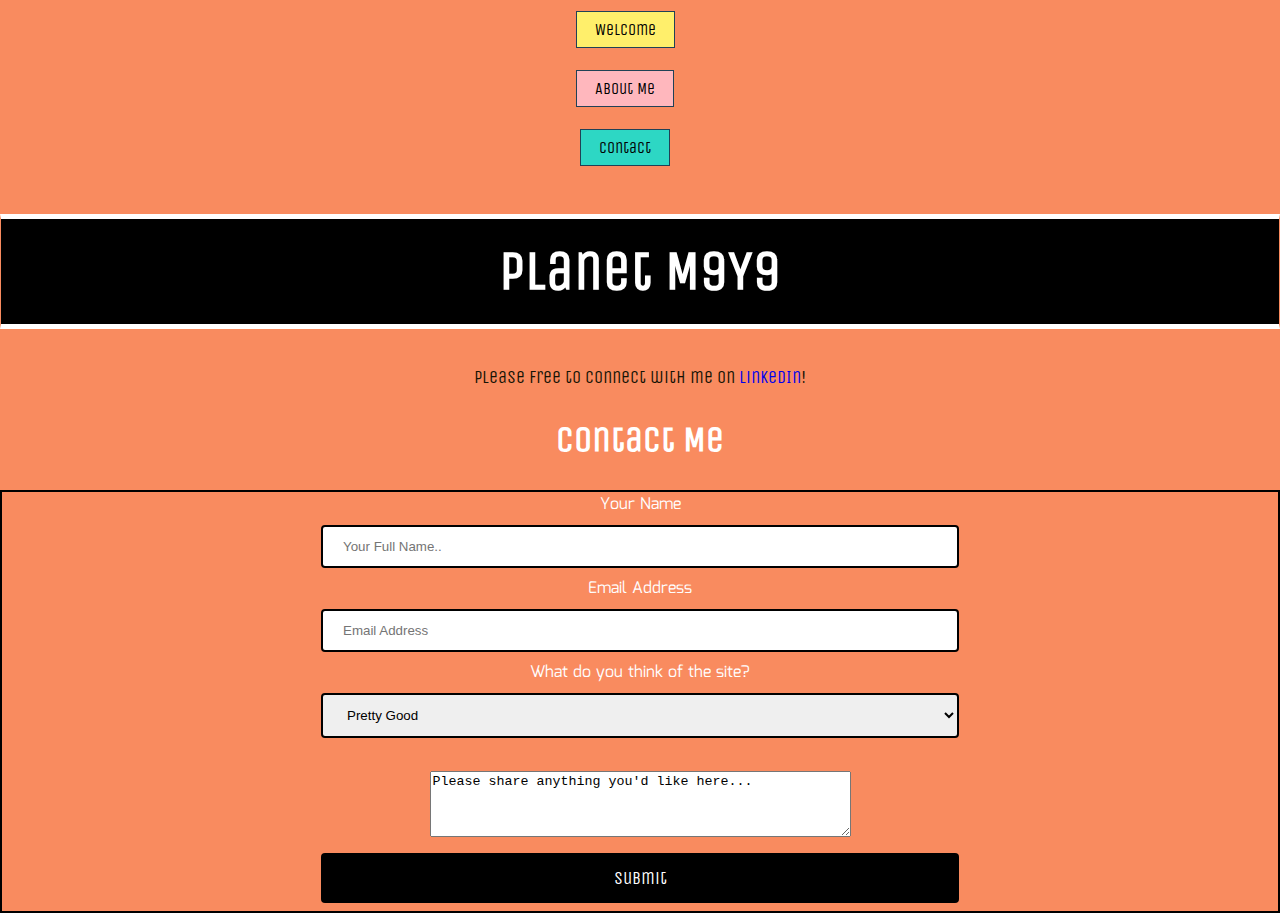
<file: contact.html>
<!DOCTYPE html>
<html>
<body>
    <head>
        <div id='welcomenav'>
            <a href="./index.html">Welcome</a>
        </div>
        <div id='aboutmenav'>
            <a href="./about.html">About Me</a>
        </div>
        <div id='contactnav'>
            <a href="./contact.html">Contact</a>
        </div>

        <meta name="viewport" content="width=device-width,initial-scale=1">
        <meta charset="utf-8" />
        <link rel="stylesheet" type="text/css" href="stylesheet.css">
        <link href="https://fonts.googleapis.com/css?family=Armata|Mina|Unica+One" rel="stylesheet">
        <title>Let's Keep in Touch</title>
    </head>
</body>

<div id="pageheader">
    <h1>Planet M9Y9</h1>
</div>

<div id="linkedin">
    <p>
        Please free to connect with me on <a href=https://www.linkedin.com/in/mayaparnell>LinkedIn</a>!
    </p>
</div>

<div id=contactme>
    <h2>Contact Me</h2>
</div>

<div class="contactform">
    <form>
        <label for="username">Your Name</label>
        <br>
        <input type="text" id="username" name="yourname" placeholder="Your Full Name..">
        <br>
        <label for="email">Email Address </label>
        <br>
        <input type="text" id="email" name="contactinfo" placeholder="Email Address">
        <br>
        <label for="siterating">What do you think of the site?</label>
        <br>
        <select id="rate" name="userrating">
            <option value="3">Pretty Good</option>
            <option value="2">Average</option>
            <option value="1">Needs Work</option>
        </select>

        <br>
        <br>
        <textarea rows="4" cols="50">
Please share anything you'd like here... 
</textarea>
        <br>

        <input type="submit" value="Submit">
    </form>
</div>
</html>
</file>
<file: stylesheet.css>
body {
    height: 100%;
    margin: 0;
    color: rgb(22, 19, 5);
    text-align: center;
    width: 100%;
    font-family: 'Unica One', cursive;
    background-color: rgb(249, 139, 95)
}


#pageheader h1 {
    font-family: 'Unica One', cursive;
    font-size: 55px;
    color: white;
    text-align: center;
    border: 5px solid white;
    border-right: 1px solid rgb(249, 139, 95);
    border-left: 1px solid rgb(249, 139, 95);
    background-color: black;
    padding: 20px 20px
}


#welcomenav {
    padding: 20px 20px
}

    #welcomenav a {
        margin-right: 30px;
        padding: 8px 18px;
        border: 1px solid #204156;
        background-color: rgb(255, 239, 107);
        color: black;
        text-decoration: none
    }

        #welcomenav a:hover {
            background-color: rgb(255, 183, 189)
        }


#aboutmenav {
    padding: 20px 20px
}

    #aboutmenav a {
        margin-right: 30px;
        padding: 8px 18px;
        border: 1px solid #204156;
        background-color: rgb(255, 183, 189);
        color: black;
        text-decoration: none
    }

        #aboutmenav a:hover {
            background-color: rgb(45, 215, 196)
        }


#contactnav {
    padding: 20px 20px
}

    #contactnav a {
        margin-right: 30px;
        padding: 8px 18px;
        border: 1px solid #204156;
        background-color: rgb(45, 215, 196);
        color: black;
        text-decoration: none
    }

        #contactnav a:hover {
            background-color: rgb(255, 239, 107)
        }


/*Welcome Page*/

#introduction {
    padding: 250px 0;
    margin: 30px;
    color: white;
    font-size: 20px;
    font-family: 'Unica One', cursive;
    background-image: url("https://www.nasa.gov/sites/default/files/thumbnails/image/stsci-h-p1821a-m-1699x20001a.png");
    background-size: contain
}

.photolink {
    font-size: 18px
}

    .photolink a:link {
        color: black;
      	text-decoration: none;
    }

    .photolink a:hover {
        color: lime
    }

.hello {
    font-family: 'Mina', sans-serif;
    font-size: 20px;
    color: black;
    text-align: center;
    padding: 30px;
    border: 1px solid white;
    background-color: white
}


#homepage {
    font-weight: bold;
    color: white
}

#btmlink1 {
    color: white;
    background-color: black;
    padding: 10px 10px;
    border: 5px solid white;
    border-right: 1px solid rgb(249, 139, 95);
    border-left: 1px solid rgb(249, 139, 95)
}


/*Photo Gallery*/

.photogallery {
  display: flex;
  flex-wrap: wrap;
  justify-content: center;
}

.photo-tag {
  margin: 16px;
  border: 5px solid #fff;
  box-shadow: 10px 10px 5px darkgray;
  border-radius: 3px;
}



/*About Me Page*/

.nav {
    margin: 15px
}


/*Style of Page Nav Links - CLASS*/

.toplink {
    font-size: 18px;
}

.midlink {
    font-size: 18px;
}

.btmlink {
    font-size: 18px;
}


/*Style of Page Nav Links - ID*/

#toplink {
    padding: 10px 10px;
    margin: 20px 20px;
}

#midlink {
    padding: 10px 10px;
    margin: 20px 20px;
}

#btmlink {
    padding: 10px 10px;
    margin: 20px 20px;
}


/*Hover Links for Page - unvisited links*/

.toplink a:link {
    color: black;
  	text-decoration: none;
    
}

.midlink a:link {
    color: black;
    text-decoration: none;
}

.btmlink a:link {
    color: black;
    text-decoration: none;
}


/*visited links*/

.toplink a:visited {
    color: purple
}

.midlink a:visited {
    color: purple
}

.btmlink a:visited {
    color: purple
}


/*mouse over links*/
.toplink a:hover {
    color: lime
}

.midlink a:hover {
    color: lime
}

.btmlink a:hover {
    color: lime
}


/*selected links*/

.toplink a:active {
    color: red
}

.midlink a:active {
    color: red
}

.btmlink a:active {
    color: red
}


.mayasinfo {
    background-image: url(https://www.nasa.gov/sites/default/files/thumbnails/image/9460965180_e5246a9e56_o.jpg);
    background-size: contain;
    padding: 250px 0;
    margin: 30px;
    color: white
}

    .mayasinfo h1 {
        font-family: 'Unica One', cursive;
        color: white;
        font-style: bold;
        font-size: 40px
    }

    .mayasinfo h4 {
        font-family: 'Mina', sans-serif;
        font-style: bold;
        color: yellow;
        padding-top: 15px
    }

    .mayasinfo p {
        font-family: 'Mina', sans-serif;
        color: black;
        border: 2px solid black;
        border-right: 2px solid white;
        border-left: 2px solid white;
        background-color: white;
        padding: 11px 11px
    }

#gclink {
  text-decoration: none;
}

#gclink:hover {
  color: rgb(242, 97, 62);
}

#conclusion {
    color: white;
    font-size: 36px;
    font-weight: bold;
    text-align: center
}


#fivefacts {
    background-color: black;
    padding: 10px 10px;
    border: 5px solid white;
    border-right: 1px solid rgb(249, 139, 95);
    border-left: 1px solid rgb(249, 139, 95)
}

    #fivefacts h2 {
        color: rgb(255, 239, 107);
        font-size: 26px;
        text-align: center
    }

    #fivefacts ol {
        font-family: 'Mina', sans-serif;
        text-align: center;
        font-size: 17px;
        color: white
    }



#favebooks h2 {
    color: rgb(45, 215, 196);
    font-size: 26px
}

#favebooks ul {
    font-family: 'Mina', sans-serif
}





/*Contact Me Page*/

#linkedin p {
    font-size: 18px
}

#linkedin a {
    text-decoration: none
}

    #linkedin a:hover {
        color: rgb(45, 215, 196);
        font-size: 18px
    }

#contactme {
    color: white;
    font-size: 24px
}

.contactform {
    font-family: 'Mina', sans-serif;
    background-image: url(https://www.nasa.gov/sites/default/files/rosetta20140117_1.jpg);
    border: 2px solid black;
    align-items: center
}

    .contactform label {
        color: white
    }

    .contactform input[type=text], select {
        width: 50%;
        padding: 12px 20px;
        margin: 8px auto;
        display: inline-block;
        border: 2px solid black;
        border-radius: 4px;
        box-sizing: border-box
    }

    .contactform input[type=submit] {
        width: 50%;
        color: white;
        padding: 14px 20px;
        margin: 8px 0;
        border: none;
        border-radius: 4px;
        cursor: pointer
    }

    .contactform input[type=submit] {
        background-color: black;
        font-family: 'Unica One', cursive;
        font-size: 18px
    }

        .contactform input[type=submit]:hover {
            background-color: lime;
            font-size: 18px
        }
</file>
